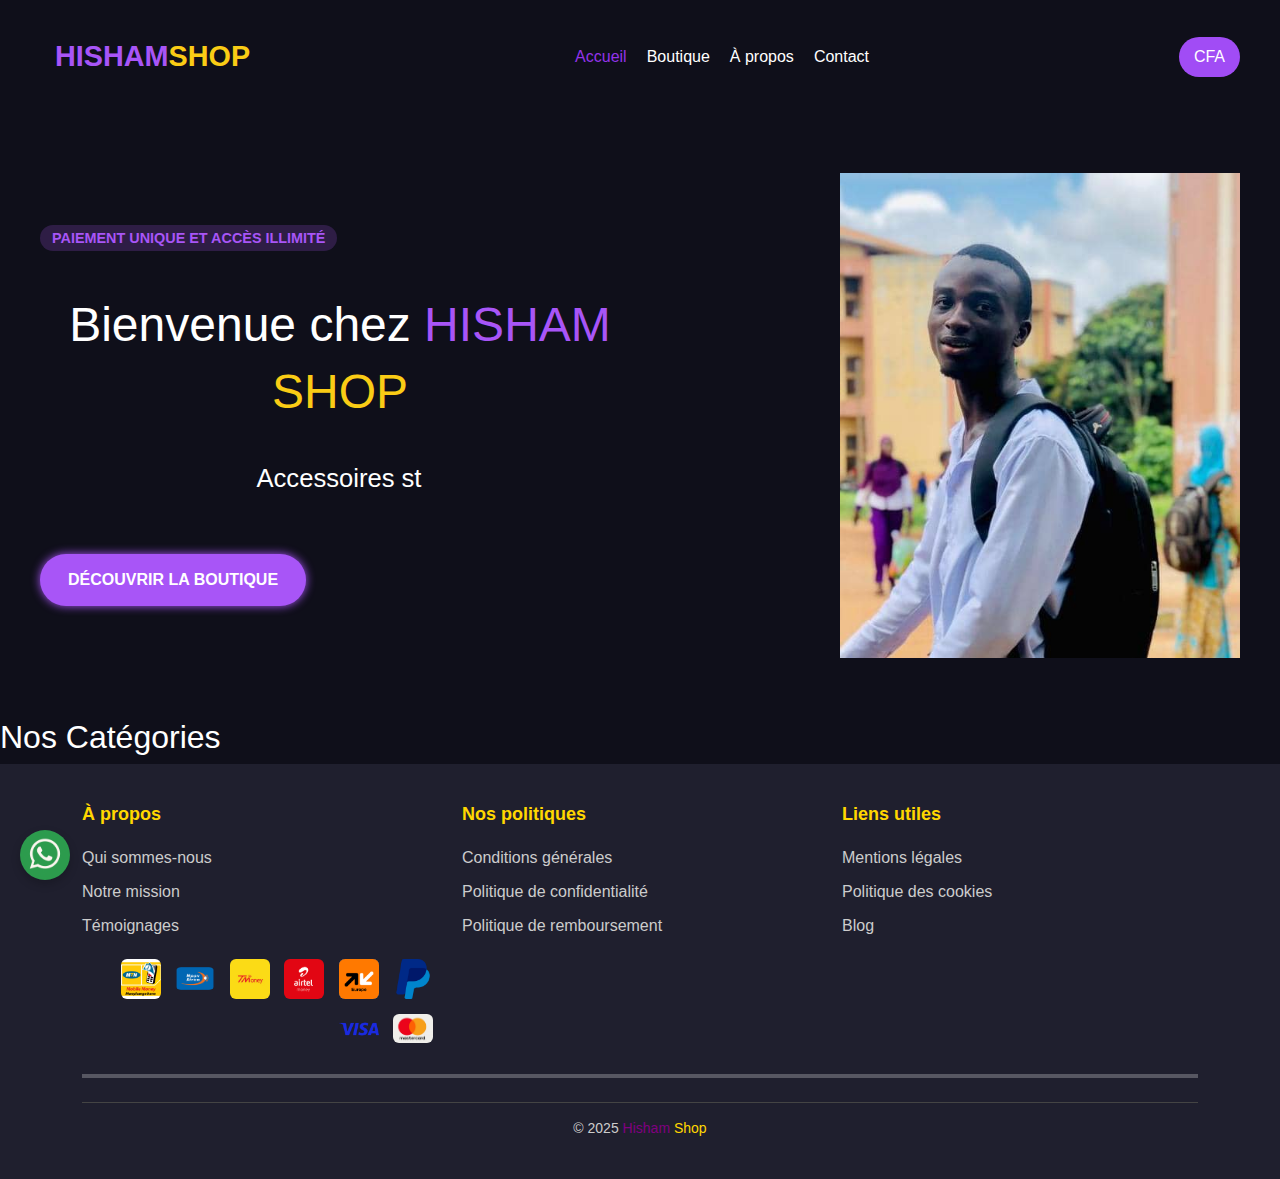
<file: index.html>
<!DOCTYPE html>
<html lang="fr">
<head>
  <meta charset="UTF-8" />
  <meta name="viewport" content="width=device-width, initial-scale=1.0" />
  <title>Savoir Shop - Accueil</title>
  <link href="https://cdn.jsdelivr.net/npm/bootstrap@5.3.0/dist/css/bootstrap.min.css" rel="stylesheet">
  <link rel="stylesheet" href="style.css" />
</head>
<body>
  <header>
    <div class="top-bar">
      <div class="menu-toggle" onclick="toggleMenu()">☰</div>
      <div class="logo">HISHAM<span>SHOP</span></div>
    </div>

    <nav id="nav-links" class="hidden">
      <a href="index.html" class="active">Accueil</a>
      <a href="boutique.html">Boutique</a>
      <a href="a-propos.html">À propos</a>
      <a href="contact.html">Contact</a>
    </nav>
    <div class="cart">CFA</div>
  </header>
  <section class="hero">   
    <div class="content"> 
      <p class="badge">PAIEMENT UNIQUE ET ACCÈS ILLIMITÉ</p>
      <h1>
        Bienvenue chez <span class="purple">HISHAM</span><span class="yellow"> SHOP</span><br>
        <span id="typewriter" style="font-size: 1.6rem; font-weight: normal; display: inline-block;"></span>
      </h1>
      <a href="boutique.html" class="cta-btn">DÉCOUVRIR LA BOUTIQUE</a>
    </div>
    <div class="image">
      <img src="images/student.jpg" alt="Étudiante avec ordinateur" />
    </div>
  </section>
  
  <section class="categories-section">
    <h2>Nos Catégories</h2>
    <div class="categories-container" id="categories-container">
      <!-- Les produits seront ajoutés ici dynamiquement -->
    </div>
  </section>
  
  

  <!-- Bouton WhatsApp -->

  <div class="whatsapp-float" id="whatsapp-float">
    <a href="https://wa.me/22996704876" target="_blank">
      <img src="images/whatsapp.jpg" alt="WhatsApp">
    </a>
  </div>
  

<!-- Pied de page -->
<footer class="footer-section">

  <!-- <div class="text-white mt-3">
    <img src="https://visitor-badge.io/status?path=savoirshop" alt="Compteur de visites" />
  </div>
   -->
  <div class="container">
    <div class="row">
      <div class="col-md-4">
        <h5>À propos</h5>
        <ul class="list-unstyled">
          <li><a href="#">Qui sommes-nous</a></li>
          <li><a href="#">Notre mission</a></li>
          <li><a href="#">Témoignages</a></li>
        </ul>
      </div>
      

      <div class="col-md-4">
        <h5>Nos politiques</h5>
        <ul class="list-unstyled">
          <li><a href="#">Conditions générales</a></li>
          <li><a href="#">Politique de confidentialité</a></li>
          <li><a href="#">Politique de remboursement</a></li>
        </ul>
      </div>
      
      <div class="col-md-4">
        <h5>Liens utiles</h5>
        <ul class="list-unstyled">
          <li><a href="#">Mentions légales</a></li>
          <li><a href="#">Politique des cookies</a></li>
          <li><a href="#">Blog</a></li>
        </ul>
      </div>
      <div class="col-md-4 text-center text-md-end">
        <img src="images/mtn.png" width="40" alt="MTN" title="MTN Mobile Money">
      <a href=""><img src="images/moov.png" width="40" alt="PayPal"></a>
      <a href=""><img src="images/tmoney.png" width="40" alt="PayPal"></a>
      <a href=""><img src="images/airtel.png" width="40" alt="PayPal"></a>
      <a href=""><img src="images/orange.png" width="40" alt="PayPal"></a>
        <a href="#"><img src="images/pay-pal.png" width="40" alt="PayPal"></a>
        <a href="#"><img src="images/visa.png" width="40" alt="Visa"></a>
        <a href="#"><img src="images/mastercard.jpg" width="40" alt="MasterCard"></a>
      </div>
    </div>

    <hr class="ligne" style="border: none; border-top: 4px solid white; width: 100%; margin: 20px auto;" />

    <div class="footer-bottom mt-4">
      <div>
        &copy; 2025 <span style="color: purple;">Hisham</span> <span style="color: gold;">Shop</span>
      </div>
    </div>
  </div>
</footer>

<!-- Scripts -->
<script src="https://cdn.jsdelivr.net/npm/bootstrap@5.3.0/dist/js/bootstrap.bundle.min.js"></script>
  <script>  const lines = [
    "Accessoires stylés, petits prix,",
    "livraison rapide.",
    "Clique, découvre, commande !"
  ];

  const element = document.getElementById("typewriter");
  let lineIndex = 0;
  let charIndex = 0;

  function typeLine() {
    if (lineIndex < lines.length) {
      const currentLine = lines[lineIndex];
      if (charIndex <= currentLine.length) {
        element.innerHTML = lines.slice(0, lineIndex).join("<br>") + "<br>" + currentLine.substring(0, charIndex) + "<span class='typewriter'></span>";
        charIndex++;
        setTimeout(typeLine, 50);
      } else {
        lineIndex++;
        charIndex = 0;
        setTimeout(typeLine, 800); // pause entre les lignes
      }
    }
  }

  typeLine();


  const whatsappIcon = document.querySelector('.whatsapp-float');
const whatsappLink = whatsappIcon.querySelector('a');

let isDragging = false;
let offsetX, offsetY;
</script>

<script>
  function toggleMenu() {
    const nav = document.getElementById('nav-links');
    nav.classList.toggle('show');
  }
  </script>

</body>
</html>
</file>
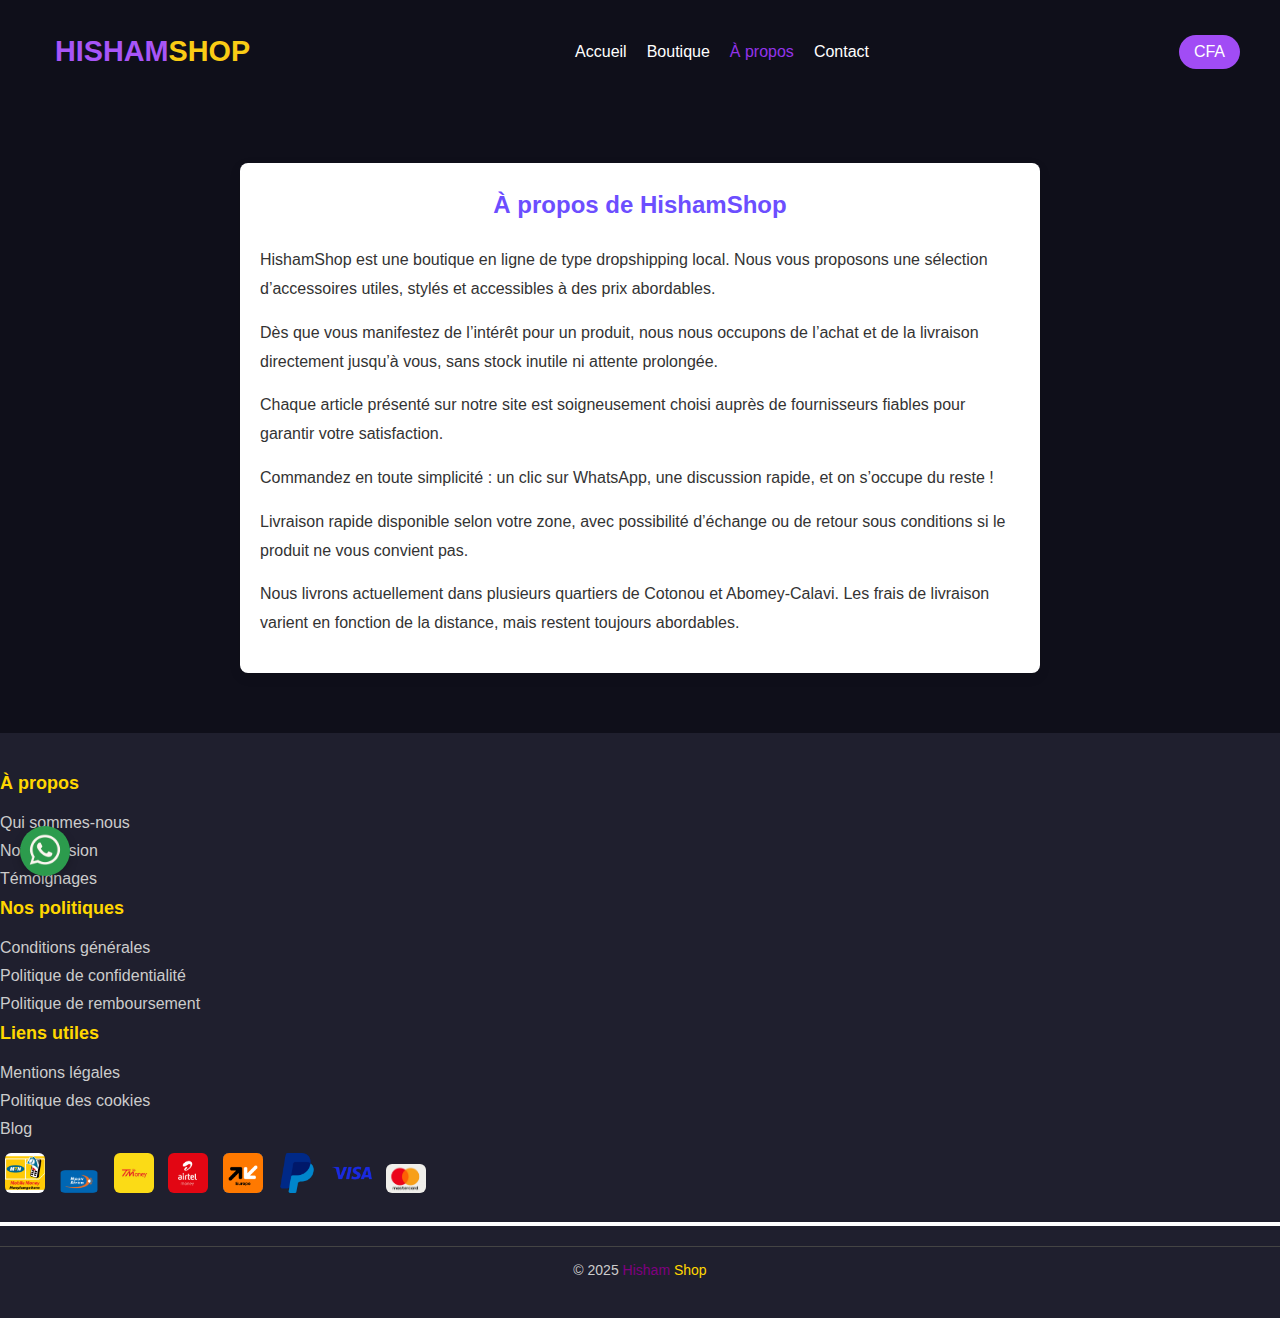
<file: a-propos.html>
<!DOCTYPE html>
<html lang="fr">
<head>
  <meta charset="UTF-8" />
  <meta name="viewport" content="width=device-width, initial-scale=1" />
  <title>À propos | Hisham Shop</title>
  <link rel="stylesheet" href="style.css" />
</head>
<body>
  <header>
    <div class="top-bar">
      <div class="menu-toggle" onclick="toggleMenu()">☰</div>
      <div class="logo">HISHAM<span>SHOP</span></div>
    </div>

    <nav id="nav-links" class="hidden">
      <a href="index.html" >Accueil</a>
      <a href="boutique.html">Boutique</a>
      <a href="a-propos.html" class="active">À propos</a>
      <a href="contact.html">Contact</a>
    </nav>
    <div class="cart">CFA</div>
  </header>

  <main>
    <section class="about-section">
      <h2>À propos de HishamShop</h2>
      <p>
        HishamShop est une boutique en ligne de type dropshipping local. Nous vous proposons une sélection d’accessoires utiles, stylés et accessibles à des prix abordables.
      </p>
      <p>
        Dès que vous manifestez de l’intérêt pour un produit, nous nous occupons de l’achat et de la livraison directement jusqu’à vous, sans stock inutile ni attente prolongée.
      </p>
      <p>
        Chaque article présenté sur notre site est soigneusement choisi auprès de fournisseurs fiables pour garantir votre satisfaction.
      </p>
      <p>
        Commandez en toute simplicité : un clic sur WhatsApp, une discussion rapide, et on s’occupe du reste !
      </p>
      <p>
        Livraison rapide disponible selon votre zone, avec possibilité d’échange ou de retour sous conditions si le produit ne vous convient pas.
      </p>
      <p>
        Nous livrons actuellement dans plusieurs quartiers de Cotonou et Abomey-Calavi. Les frais de livraison varient en fonction de la distance, mais restent toujours abordables.
      </p>
    </section>
  </main>

   <!-- Bouton WhatsApp -->

   <div class="whatsapp-float" id="whatsapp-float">
    <a href="https://wa.me/22996704876" target="_blank">
      <img src="images/whatsapp.jpg" alt="WhatsApp">
    </a>
  </div>
  

<!-- Pied de page -->
<footer class="footer-section">
  <div class="container">
    <div class="row">
      <div class="col-md-4">
        <h5>À propos</h5>
        <ul class="list-unstyled">
          <li><a href="#">Qui sommes-nous</a></li>
          <li><a href="#">Notre mission</a></li>
          <li><a href="#">Témoignages</a></li>
        </ul>
      </div>

      <div class="col-md-4">
        <h5>Nos politiques</h5>
        <ul class="list-unstyled">
          <li><a href="#">Conditions générales</a></li>
          <li><a href="#">Politique de confidentialité</a></li>
          <li><a href="#">Politique de remboursement</a></li>
        </ul>
      </div>

      <div class="col-md-4">
        <h5>Liens utiles</h5>
        <ul class="list-unstyled">
          <li><a href="#">Mentions légales</a></li>
          <li><a href="#">Politique des cookies</a></li>
          <li><a href="#">Blog</a></li>
        </ul>
      </div>

      <div class="col-md-4 text-center text-md-end mt-3">
        <img src="images/mtn.png" width="40" alt="MTN" title="MTN Mobile Money">
        <a href="#"><img src="images/moov.png" width="40" alt="Moov"></a>
        <a href="#"><img src="images/tmoney.png" width="40" alt="TMoney"></a>
        <a href="#"><img src="images/airtel.png" width="40" alt="Airtel"></a>
        <a href="#"><img src="images/orange.png" width="40" alt="Orange"></a>
        <a href="#"><img src="images/pay-pal.png" width="40" alt="PayPal"></a>
        <a href="#"><img src="images/visa.png" width="40" alt="Visa"></a>
        <a href="#"><img src="images/mastercard.jpg" width="40" alt="MasterCard"></a>
      </div>
    </div>

    <hr class="ligne" style="border: none; border-top: 4px solid white; width: 100%; margin: 20px auto;" />

    <div class="footer-bottom mt-4 text-center">
      &copy; 2025 <span style="color: purple;">Hisham</span> <span style="color: gold;">Shop</span>
    </div>
  </div>
</footer>
</body>
</html>
</file>
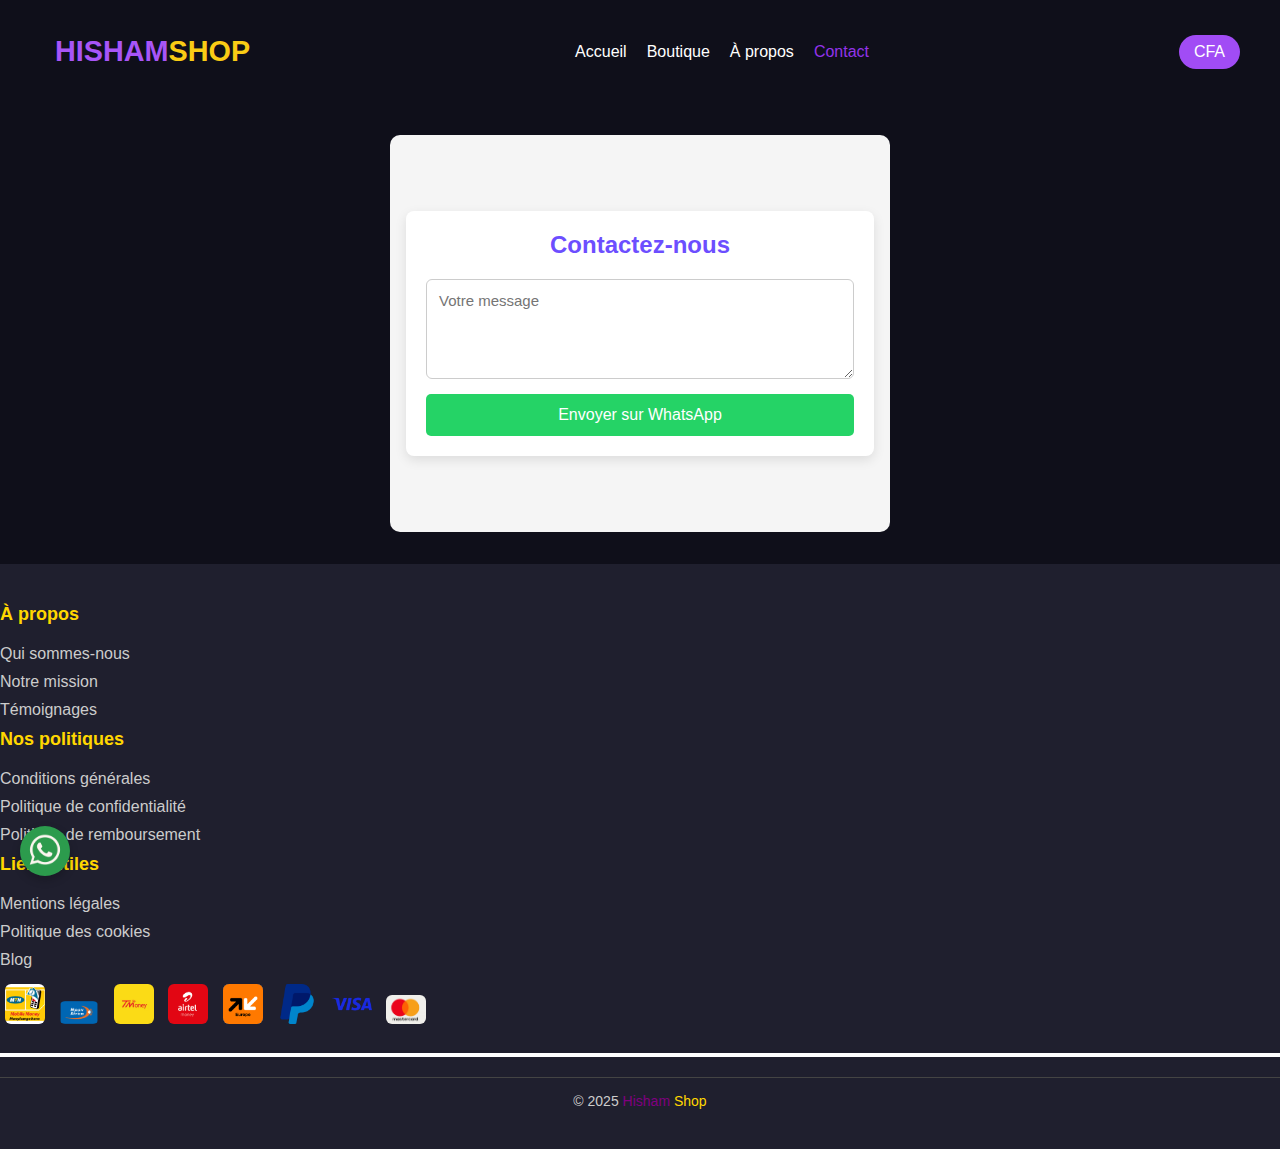
<file: contact.html>
<!DOCTYPE html>
<html lang="fr">
<head>
  <meta charset="UTF-8" />
  <meta name="viewport" content="width=device-width, initial-scale=1.0" />
  <title>Contact</title>
  <link rel="stylesheet" href="style.css" />

  <style>
    .contact {
  max-width: 500px;
  margin: 2rem auto;
  padding: 1rem;
  background: #f5f5f5;
  border-radius: 10px;
}



.contact button {
  padding: 0.75rem;
  background: #25d366;
  color: white;
  border: none;
  border-radius: 5px;
  cursor: pointer;
}

  </style>
</head>
<body>
  <header>
    <div class="top-bar">
      <div class="menu-toggle" onclick="toggleMenu()">☰</div>
      <div class="logo">HISHAM<span>SHOP</span></div>
    </div>

    <nav id="nav-links" class="hidden">
      <a href="index.html" >Accueil</a>
      <a href="boutique.html">Boutique</a>
      <a href="a-propos.html">À propos</a>
      <a href="contact.html" class="active">Contact</a>
    </nav>
    <div class="cart">CFA</div>
  </header>

  <main class="contact">
    <section class="contact-section">
      <h2>Contactez-nous</h2>
      <form id="contactform">
        <textarea name="message" id="message" placeholder="Votre message" rox="5" required></textarea>
        <button onclick="sendMessage()" type="submit">Envoyer sur WhatsApp</button>
      </form>
    </section>
  </main>

   <!-- Bouton WhatsApp -->

   <div class="whatsapp-float" id="whatsapp-float">
    <a href="https://wa.me/22996704876" target="_blank">
      <img src="images/whatsapp.jpg" alt="WhatsApp">
    </a>
  </div>
  

<!-- Pied de page -->
<footer class="footer-section">
  <div class="container">
    <div class="row">
      <div class="col-md-4">
        <h5>À propos</h5>
        <ul class="list-unstyled">
          <li><a href="#">Qui sommes-nous</a></li>
          <li><a href="#">Notre mission</a></li>
          <li><a href="#">Témoignages</a></li>
        </ul>
      </div>

      <div class="col-md-4">
        <h5>Nos politiques</h5>
        <ul class="list-unstyled">
          <li><a href="#">Conditions générales</a></li>
          <li><a href="#">Politique de confidentialité</a></li>
          <li><a href="#">Politique de remboursement</a></li>
        </ul>
      </div>

      <div class="col-md-4">
        <h5>Liens utiles</h5>
        <ul class="list-unstyled">
          <li><a href="#">Mentions légales</a></li>
          <li><a href="#">Politique des cookies</a></li>
          <li><a href="#">Blog</a></li>
        </ul>
      </div>

      <div class="col-md-4 text-center text-md-end mt-3">
        <img src="images/mtn.png" width="40" alt="MTN" title="MTN Mobile Money">
        <a href="#"><img src="images/moov.png" width="40" alt="Moov"></a>
        <a href="#"><img src="images/tmoney.png" width="40" alt="TMoney"></a>
        <a href="#"><img src="images/airtel.png" width="40" alt="Airtel"></a>
        <a href="#"><img src="images/orange.png" width="40" alt="Orange"></a>
        <a href="#"><img src="images/pay-pal.png" width="40" alt="PayPal"></a>
        <a href="#"><img src="images/visa.png" width="40" alt="Visa"></a>
        <a href="#"><img src="images/mastercard.jpg" width="40" alt="MasterCard"></a>
      </div>
    </div>

    <hr class="ligne" style="border: none; border-top: 4px solid white; width: 100%; margin: 20px auto;" />

    <div class="footer-bottom mt-4 text-center">
      &copy; 2025 <span style="color: purple;">Hisham</span> <span style="color: gold;">Shop</span>
    </div>
  </div>
</footer>

<script>
  function sendMessage() {
      var message = document.getElementById("message").value;
      var phoneNumber = "22996704876";  // Remplace par ton numéro WhatsApp au format international

      // Encode le message pour s'assurer qu'il est compatible avec l'URL
      var encodedMessage = encodeURIComponent(message);

      // Crée l'URL WhatsApp
      var whatsappURL = `https://wa.me/${22996704876}?text=${encodedMessage}`;

      // Ouvre le lien WhatsApp dans une nouvelle fenêtre
      window.open(whatsappURL, '_blank');
  }
</script>
  
</body>
</html>
</file>
<file: style.css>
* {
    margin: 0;
    padding: 0;
    box-sizing: border-box;
    font-family: Arial, sans-serif;
  }
  
  body {
    background: #0f0f1a;
    color: white;
  }


  
  header {
    display: flex;
    justify-content: space-between;
    align-items: center;
    padding: 20px 40px;
  }

  
  .top-bar {
    display: flex;
    justify-content: space-between;
    align-items: center;
    padding: 15px;
  }

  .logo {
    font-weight: bold;
    font-size: 20px;
    color: #fff;
  }
  
  .logo span {
    color: #f0b429;
  }

  
  .cart {
    background: #a14cf5;
    padding: 8px 15px;
    border-radius: 25px;
    color: white;
  }

  .menu-toggle {
    font-size: 24px;
    cursor: pointer;
    display: none;
  }
  
  .active {
    color: #9333ea;
  }

  .logo {
    font-size: 1.8rem;
    font-weight: bold;
    color: #a855f7;
  }
  .logo span {
    color: #facc15;
  }
  
  nav {
    display: flex;
    justify-content: space-around;
    padding: 10px;
  }
  
  nav a {
    color: white;
    text-decoration: none;
    padding: 10px;
  }
  
  h1 {
    font-size: 28px;
    margin: 20px 0;
    text-align: center;
  }

  nav a:hover {
    color: #a855f7;
  }

  .hero {
    display: flex;
    align-items: center;
    justify-content: space-between;
    padding: 60px 40px;
  }
  
  .content {
    max-width: 600px;
  }
  .badge {
    background: rgba(168, 85, 247, 0.2);
    color: #a855f7;
    display: inline-block;
    padding: 6px 12px;
    margin-bottom: 20px;
    border-radius: 30px;
    font-size: 0.9rem;
  }
  
  h1 {
    font-size: 3rem;
    line-height: 1.4;
  }

  .purple {
    color: #a855f7;
  }
  .yellow {
    color: #facc15;
  }
  .cta-btn {
    margin-top: 30px;
    display: inline-block;
    background: #a855f7;
    color: white;
    padding: 14px 28px;
    border-radius: 30px;
    text-decoration: none;
    font-weight: bold;
    box-shadow: 0 0 10px #a855f7;
  }
  .cta-btn:hover {
    background: #9333ea;
  }
  
  .image img {
    max-width: 400px;
  }
  
  /* Currency Switcher */
  .currency-switcher {
    position: fixed;
    top: 40%;
    left: 0;
    display: flex;
    flex-direction: column;
    gap: 2px;
    z-index: 1000;
  }
  .currency-switcher button {
    background: #2a2a2a;
    color: white;
    border: none;
    padding: 8px 10px;
    cursor: pointer;
    font-size: 0.8rem;
  }
  .currency-switcher button:hover {
    background: #a855f7;
  }
  
  /* ============================= */
/* WHATSAPP FLOAT BUTTON */
/* ============================= */
.whatsapp-float {
  position: fixed;
  bottom: 20px;
  left: 20px;
  z-index: 1000;
}

.whatsapp-float img {
  width: 50px;
  height: 50px;
  border-radius: 50%; /* Ceci rend l'image ronde */
  box-shadow: 0 4px 10px rgba(0, 0, 0, 0.2); /* Optionnel, pour ajouter une ombre */
  transition: transform 0.3s ease; /* Ajout d'une animation */
}

.whatsapp-float img:hover {
  transform: scale(1.1); /* Effet de zoom au survol */
}

  
  /* Typewriter */
  .typewriter {
    border-right: 2px solid white;
    display: inline-block;
    animation: blink 0.7s infinite;
  }
  
  @keyframes blink {
    0%, 100% { border-color: white; }
    50% { border-color: transparent; }
  }
  
  .products-section {
    padding: 60px 20px;
    text-align: center;
    background: #f4f4f4;
  }
  
  .products-grid {
    display: grid;
    grid-template-columns: repeat(auto-fit, minmax(250px, 1fr));
    gap: 20px;
    max-width: 1000px;
    margin: auto;
  }
  
  .product-card {
    background: white;
    border-radius: 8px;
    box-shadow: 0 4px 12px rgba(0,0,0,0.1);
    padding: 20px;
    transition: transform 0.3s;
  }
  
  .product-card:hover {
    transform: translateY(-5px);
  }
  
  .product-card img {
    width: 100%;
    border-radius: 5px;
  }
  
  .product-card h3 {
    margin: 15px 0 5px;
    color: #333;
  }
  
  .product-card button {
    margin-top: 10px;
    background: #6c4eff;
    color: white;
    padding: 10px 20px;
    border: none;
    border-radius: 6px;
    cursor: pointer;
  }
  
  
  .about-section {
    max-width: 800px;
    margin: 60px auto;
    padding: 20px;
    line-height: 1.8;
    background: #fff;
    border-radius: 8px;
    box-shadow: 0 4px 12px rgba(0,0,0,0.1);
    text-align: left;
  }
  
  .about-section h2 {
    text-align: center;
    margin-bottom: 20px;
    color: #6c4eff;
  }
  
  .about-section p {
    margin-bottom: 15px;
    color: #333;
    font-size: 16px;
  }
  
  .contact-section {
    max-width: 600px;
    margin: 60px auto;
    padding: 20px;
    background: white;
    border-radius: 8px;
    box-shadow: 0 4px 12px rgba(0,0,0,0.1);
  }
  
  .contact-section h2 {
    text-align: center;
    margin-bottom: 20px;
    color: #6c4eff;
  }
  
  .contact-section form {
    display: flex;
    flex-direction: column;
    gap: 15px;
  }
  
  .contact-section input,
  .contact-section textarea {
    padding: 12px;
    border: 1px solid #ccc;
    border-radius: 6px;
    font-size: 15px;
  }
  
  .contact-section textarea {
    min-height: 100px;
    resize: vertical;
  }
  
  .contact-section button {
    background: #6c4eff;
    color: white;
    padding: 12px;
    border: none;
    border-radius: 6px;
    cursor: pointer;
    font-size: 16px;
  }
  
  .message-success {
    margin-top: 15px;
    text-align: center;
    color: green;
    font-weight: bold;
  }
  
  .compte-section {
    max-width: 500px;
    margin: 60px auto;
    padding: 20px;
    background: white;
    border-radius: 8px;
    box-shadow: 0 4px 12px rgba(0,0,0,0.1);
    text-align: center;
  }
  
  .tabs {
    display: flex;
    justify-content: center;
    margin-bottom: 20px;
  }
  
  .tab-button {
    flex: 1;
    padding: 10px;
    cursor: pointer;
    background: #eee;
    border: none;
    font-weight: bold;
    border-radius: 8px 8px 0 0;
    transition: background 0.3s;
  }
  
  .tab-button.active {
    background: #6c4eff;
    color: white;
  }
  
  .form-container {
    display: none;
  }
  
  .form-container.active {
    display: block;
  }
  
  .form-container form {
    display: flex;
    flex-direction: column;
    gap: 15px;
  }
  
  .form-container input {
    padding: 12px;
    border: 1px solid #ccc;
    border-radius: 6px;
    font-size: 15px;
  }
  
  .form-container button {
    background: #6c4eff;
    color: white;
    padding: 12px;
    border: none;
    border-radius: 6px;
    cursor: pointer;
    font-size: 16px;
  }
  
  .footer-section {
    background: #1f1f2e;
    color: #ffffff;
    padding: 40px 0;
    font-family: 'Segoe UI', sans-serif;
  }
  
  .footer-section h5 {
    color: #ffd700;
    margin-bottom: 20px;
    font-weight: 600;
    font-size: 18px;
  }
  
  .footer-section ul {
    padding: 0;
    list-style: none;
  }
  
  .footer-section ul li {
    margin-bottom: 10px;
  }
  
  .footer-section ul li a {
    color: #ccc;
    text-decoration: none;
    transition: color 0.3s ease;
  }
  
  .footer-section ul li a:hover {
    color: #ffffff;
    text-decoration: underline;
  }
  
  .footer-section img {
    margin: 5px;
    transition: transform 0.3s ease;
    border-radius: 6px;
  }
  
  .footer-section img:hover {
    transform: scale(1.1);
  }
  
  .footer-bottom {
    text-align: center;
    color: #ccc;
    padding-top: 15px;
    font-size: 14px;
    border-top: 1px solid #444;
  }
  
  @media (max-width: 768px) {
    .footer-section .row {
      text-align: center;
    }
    .footer-section .col-md-4 {
      margin-bottom: 30px;
    }
  }


  @media (max-width: 768px) {
    header {
      flex-direction: column;
      align-items: flex-start;
      padding: 20px;
    }
  
    nav {
      display: flex;
      flex-direction: column;
      width: 100%;
      margin-top: 10px;
    }
  
    nav a {
      margin: 10px 0;
    }
  
    .hero {
      flex-direction: column;
      text-align: center;
      padding: 40px 20px;
    }
  
    .content {
      max-width: 100%;
    }
  
    .image img {
      max-width: 100%;
      margin-top: 20px;
    }
  
    .products-grid {
      grid-template-columns: 1fr;
      padding: 0 10px;
    }
  
    .contact-section,
    .about-section,
    .compte-section {
      margin: 30px 10px;
      padding: 15px;
    }
  }
  
 /* boutique  */

 .categories {
  display: flex;
  flex-wrap: wrap;            /* Les boutons passent à la ligne */
  gap: 10px;
  justify-content: center;
  padding: 10px;
}

.categories button {
  padding: 10px 15px;
  font-size: 14px;
  border: none;
  border-radius: 20px;
  background-color: #3498db;
  color: white;
  cursor: pointer;
  white-space: nowrap;
  flex: 1 1 auto;             /* Pour qu’ils s’ajustent au conteneur */
  max-width: 180px;           /* Limite pour éviter d’être trop larges */
}


.produits {
  display: flex;
  flex-wrap: wrap;
  justify-content: center;
  padding: 1rem;
  gap: 1rem;
}

.produit {
  border: 1px solid #ccc;
  border-radius: 10px;
  width: 250px;
  padding: 1rem;
  text-align: center;
  transition: transform 0.3s ease, box-shadow 0.3s ease;
}

.produit:hover {
  transform: translateY(-5px);
  box-shadow: 0 4px 10px rgba(0, 0, 0, 0.1);
}

.produit img {
  max-width: 100%;
  height: auto;
  border-radius: 5px;
}

.produit a {
  display: inline-block;
  margin-top: 0.5rem;
  background-color: green;
  color: white;
  padding: 0.5rem;
  text-decoration: none;
  border-radius: 5px;
}
</file>
